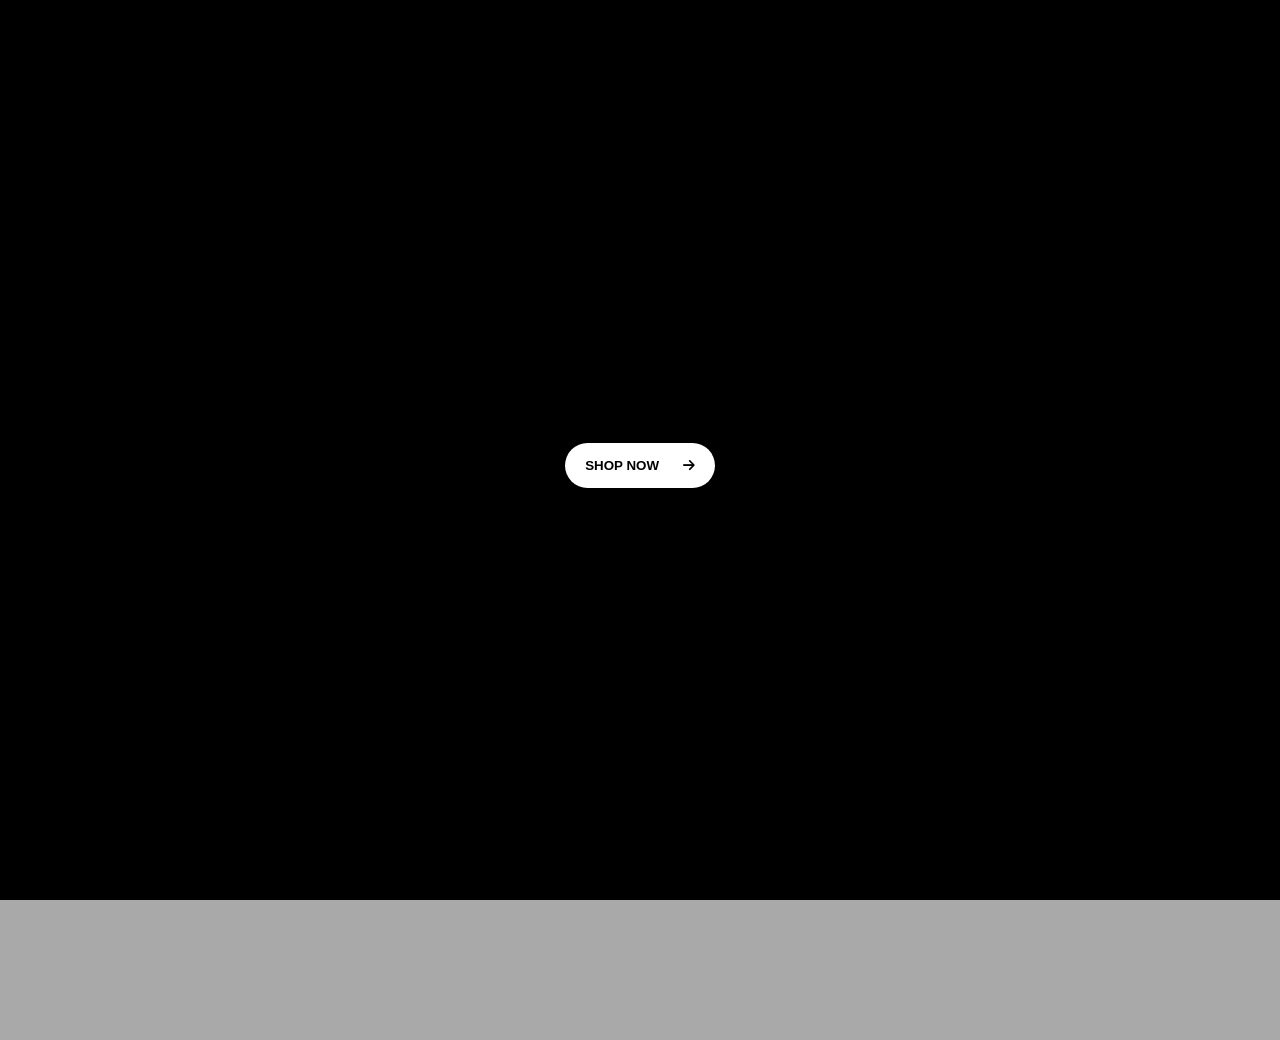
<file: index.html>
<!DOCTYPE html>
<html lang="en">
<head>
    <meta charset="UTF-8">
    <meta name="viewport" content="width=device-width, initial-scale=1.0">
    <link rel="stylesheet" href="https://cdnjs.cloudflare.com/ajax/libs/font-awesome/6.5.0/css/all.min.css" integrity="sha512-Avb2QiuDEEvB4bZJYdft2mNjVShBftLdPG8FJ0V7irTLQ8Uo0qcPxh4Plq7G5tGm0rU+1SPhVotteLpBERwTkw==" crossorigin="anonymous" referrerpolicy="no-referrer" />
<link rel="stylesheet" href="style.css">

<title>Document</title>
</head>
<body>
     <div id="preloader">
        <div class="loader"></div>
    </div>

        <div class="mainlogn">
<div class="login">

<form action="">

    <div class="title">
    <h2>LOGIN / <a href="signup.html">SIGN UP</a></h2>
</div>

<div class="input-box">
    <input type="text" placeholder="Email Adress">
    <input type="text" placeholder="Password">

</div>

<div class="remeber">

<div class="check">
        <input type="checkbox"> 
        <p>Remember me</p>
</div>

<a href="#">Forgot Password?</a>

</div>

<div class="btn-box">

    <button>login</button>

    <span>Dont have any account <a href="signup.html">Sign Up</a></span>

</div>
</div>









</form>

</div>
        </div>


<main>
  <div class="intro">
            <button class="btn">SHOP NOW   <i class="fa-solid fa-arrow-right"></i></button>






            
        </div>

    <div class="main">
    


        <div class="main-header">

<div class="header1">

    <div class="i"><i class="fa-solid fa-bars"></i></div>

    <ul>
        <li><a href="index.html">Home</a></li>
        <li><a href="allproducts.html">products</a></li>
        <li><a href="#">About</a></li>
        <li><a href="#">Contact</a></li>
        <li><a href="#">EXCHANGE ITEM</a></li>

        <button class="btndark">DARK MODE</button>

    </ul>


    <h3>LIZTRE ESENCE</h3>


<div class="icons">
<i class="fa-solid fa-user"></i>
<i class="fa-solid fa-shopping-cart"></i>
</div>

</div>






<div class="header2">


    <p> SUMMER SALE 15 % OFF</p>

    <hr>

</div>






        </div>




<section class="home">
<div class="home-text">


    <div class="container">
    

<div class=“div1”>
    <h4>SALE</h4>
    <a href="shop.html?id=item1">
        <img src="liz1.jpg" alt="">
        <span>CLOJEB T.SHIRT (White)</span>
    </a>
    <div class="price">
        <p class="p1">L.E 660.00</p>
        <p class="p2">L.E 1000 EGY</p>
    </div>
</div>

<div class="div1">
    <h4>SALE</h4>
    <a href="shop.html?id=item2">
        <img src="liz3.jpg" alt="">
        <span>CLOJEB T.SHIRT (Black)</span>
    </a>
    <div class="price">
        <p class="p1">L.E 660.00</p>
        <p class="p2">L.E 1000 EGY</p>
    </div>
</div>


<div class="div1">
    <h4>SALE</h4>
    <a href="shop.html?id=item2">
        <img src="liz3.jpg" alt="">
        <span>CLOJEB T.SHIRT (Black)</span>
    </a>
    <div class="price">
        <p class="p1">L.E 660.00</p>
        <p class="p2">L.E 1000 EGY</p>
    </div>
</div>

<div class="div1">
    <h4>SALE</h4>
    <a href="shop.html?id=item1">
        <img src="liz1.jpg" alt="">
        <span>CLOJEB T.SHIRT (White)</span>
    </a>
    <div class="price">
        <p class="p1">L.E 660.00</p>
        <p class="p2">L.E 1000 EGY</p>
    </div>
</div>


    
    
    
    </div>


</div>


</section>















    </div> 
</main>
    <script src="main.js"></script>
</body>
</html>
</file>
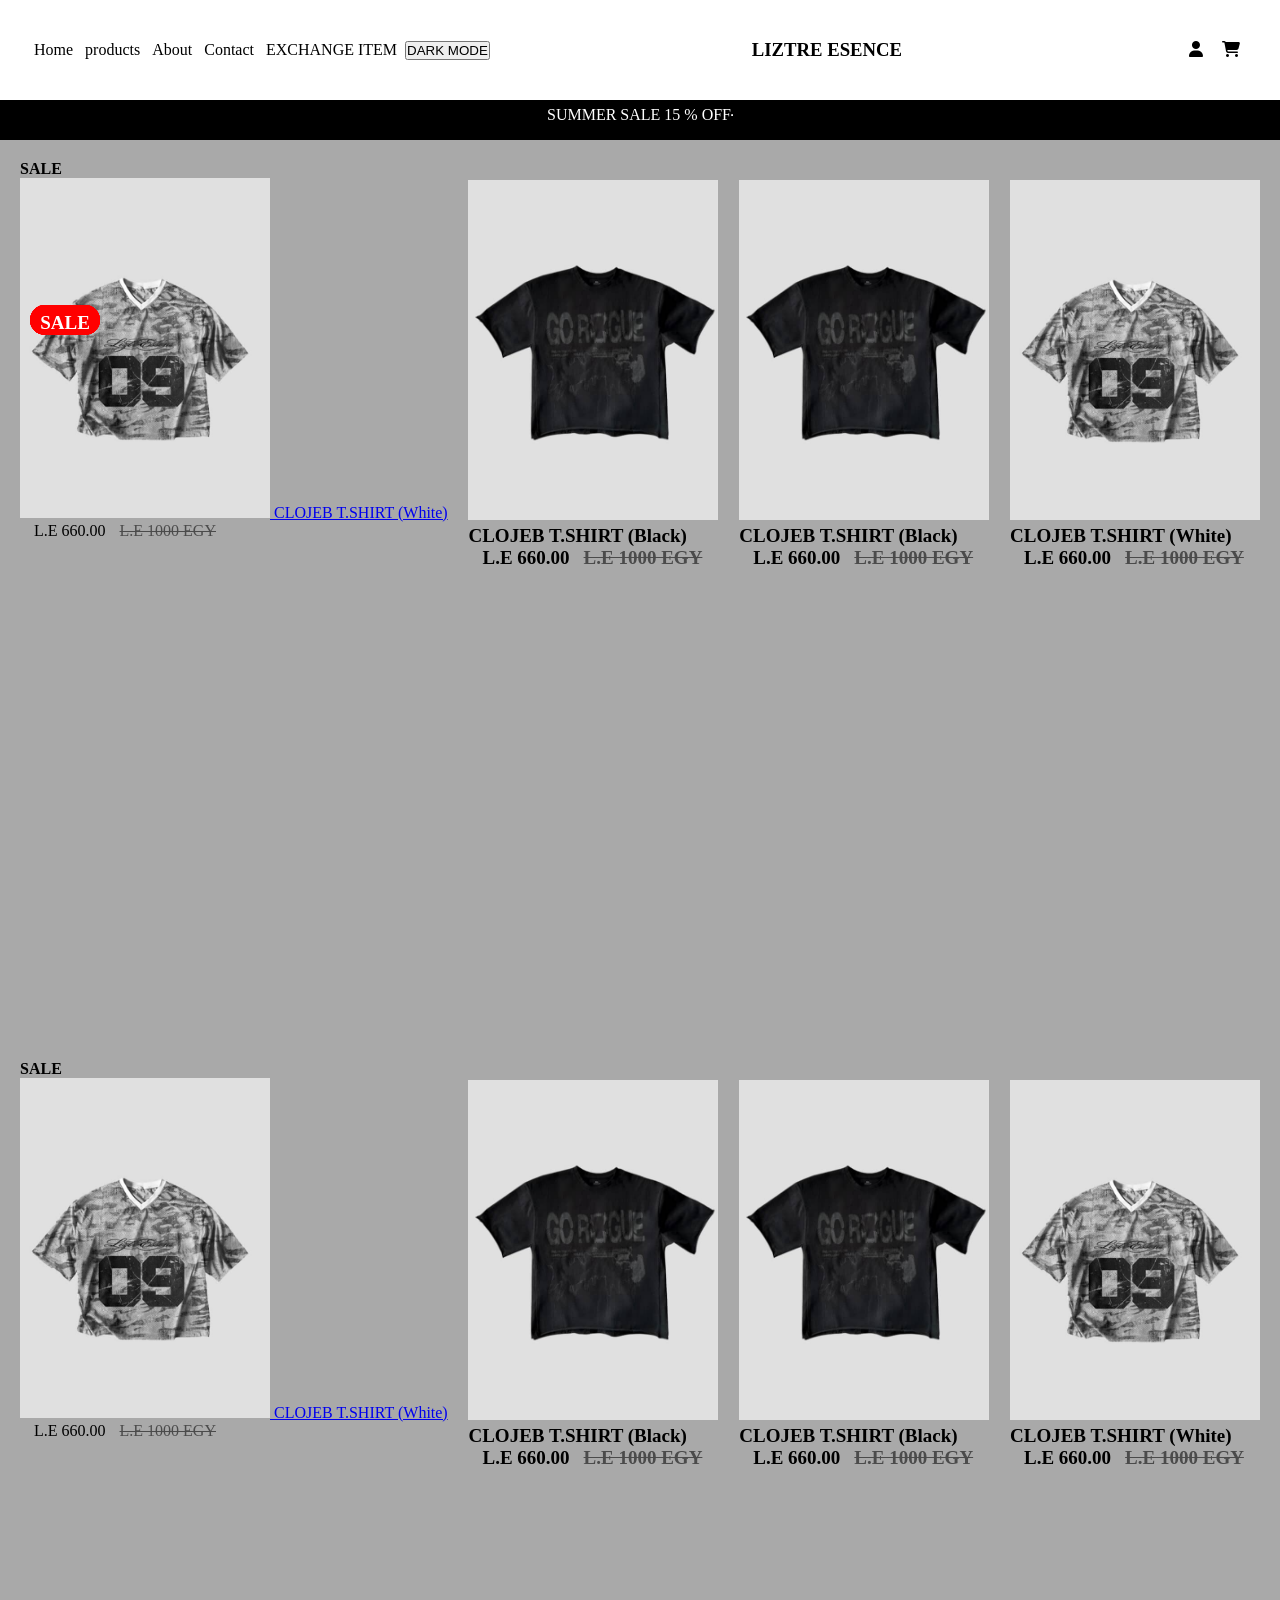
<file: allproducts.html>
<!DOCTYPE html>
<html lang="en">
<head>
    <meta charset="UTF-8">
    <meta name="viewport" content="width=device-width, initial-scale=1.0">
<link rel="stylesheet" href="allproducts.css">
   <link rel="stylesheet" href="https://cdnjs.cloudflare.com/ajax/libs/font-awesome/6.5.0/css/all.min.css" integrity="sha512-Avb2QiuDEEvB4bZJYdft2mNjVShBftLdPG8FJ0V7irTLQ8Uo0qcPxh4Plq7G5tGm0rU+1SPhVotteLpBERwTkw==" crossorigin="anonymous" referrerpolicy="no-referrer" />
    <title>Document</title>
</head>
<body>
    
   
        <div class="main-header">

<div class="header1">

    <div class="i"><i class="fa-solid fa-bars"></i></div>

    <ul>
        <li><a href="index.html">Home</a></li>
        <li><a href="allproducts.html">products</a></li>
        <li><a href="#">About</a></li>
        <li><a href="#">Contact</a></li>
        <li><a href="#">EXCHANGE ITEM</a></li>

        <button class="btndark">DARK MODE</button>

    </ul>


    <h3>LIZTRE ESENCE</h3>


<div class="icons">
<i class="fa-solid fa-user"></i>
<i class="fa-solid fa-shopping-cart"></i>
</div>

</div>






<div class="header2">


    <p> SUMMER SALE 15 % OFF</p>

    <hr>

</div>






        </div>




<section class="home">
<div class="home-text">


    <div class="container">
    
















<div class=“div1”>
    <h4>SALE</h4>
    <a href="shop.html?id=item1">
        <img src="liz1.jpg" alt="">
        <span>CLOJEB T.SHIRT (White)</span>
    </a>
    <div class="price">
        <p class="p1">L.E 660.00</p>
        <p class="p2">L.E 1000 EGY</p>
    </div>
</div>

<div class="div1">
    <h4>SALE</h4>
    <a href="shop.html?id=item2">
        <img src="liz3.jpg" alt="">
        <span>CLOJEB T.SHIRT (Black)</span>
    </a>
    <div class="price">
        <p class="p1">L.E 660.00</p>
        <p class="p2">L.E 1000 EGY</p>
    </div>
</div>


<div class="div1">
    <h4>SALE</h4>
    <a href="shop.html?id=item2">
        <img src="liz3.jpg" alt="">
        <span>CLOJEB T.SHIRT (Black)</span>
    </a>
    <div class="price">
        <p class="p1">L.E 660.00</p>
        <p class="p2">L.E 1000 EGY</p>
    </div>
</div>

<div class="div1">
    <h4>SALE</h4>
    <a href="shop.html?id=item1">
        <img src="liz1.jpg" alt="">
        <span>CLOJEB T.SHIRT (White)</span>
    </a>
    <div class="price">
        <p class="p1">L.E 660.00</p>
        <p class="p2">L.E 1000 EGY</p>
    </div>
</div>


    
    
    
    </div>


</div>



    <div class="container">
    
















<div class=“div1”>
    <h4>SALE</h4>
    <a href="shop.html?id=item1">
        <img src="liz1.jpg" alt="">
        <span>CLOJEB T.SHIRT (White)</span>
    </a>
    <div class="price">
        <p class="p1">L.E 660.00</p>
        <p class="p2">L.E 1000 EGY</p>
    </div>
</div>

<div class="div1">
    <h4>SALE</h4>
    <a href="shop.html?id=item2">
        <img src="liz3.jpg" alt="">
        <span>CLOJEB T.SHIRT (Black)</span>
    </a>
    <div class="price">
        <p class="p1">L.E 660.00</p>
        <p class="p2">L.E 1000 EGY</p>
    </div>
</div>


<div class="div1">
    <h4>SALE</h4>
    <a href="shop.html?id=item2">
        <img src="liz3.jpg" alt="">
        <span>CLOJEB T.SHIRT (Black)</span>
    </a>
    <div class="price">
        <p class="p1">L.E 660.00</p>
        <p class="p2">L.E 1000 EGY</p>
    </div>
</div>

<div class="div1">
    <h4>SALE</h4>
    <a href="shop.html?id=item1">
        <img src="liz1.jpg" alt="">
        <span>CLOJEB T.SHIRT (White)</span>
    </a>
    <div class="price">
        <p class="p1">L.E 660.00</p>
        <p class="p2">L.E 1000 EGY</p>
    </div>
</div>


    
    
    
    </div>

</section>


</body>
</html>
</file>
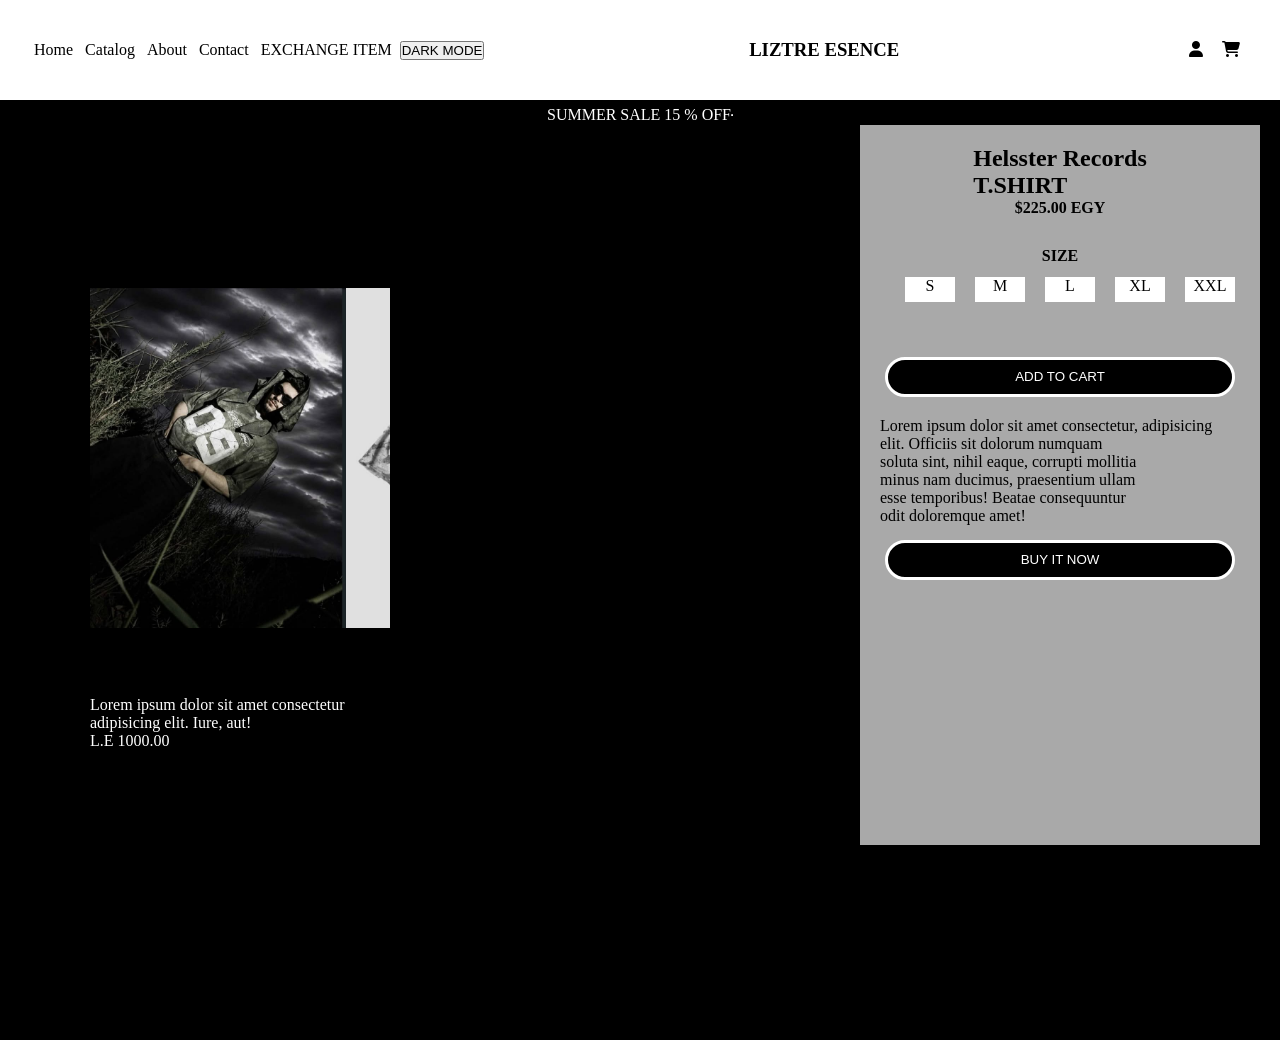
<file: shop.html>
<!DOCTYPE html>
<html lang="en">
<head>
    <meta charset="UTF-8">
    <meta name="viewport" content="width=device-width, initial-scale=1.0">
<link rel="stylesheet" href="shop.css">
    <link rel="stylesheet" href="https://cdnjs.cloudflare.com/ajax/libs/font-awesome/6.5.0/css/all.min.css" integrity="sha512-Avb2QiuDEEvB4bZJYdft2mNjVShBftLdPG8FJ0V7irTLQ8Uo0qcPxh4Plq7G5tGm0rU+1SPhVotteLpBERwTkw==" crossorigin="anonymous" referrerpolicy="no-referrer" />
<title>Document</title>
</head>
<body>

            <div class="mainlogn">
<div class="login">

<form action="">

    <div class="title">
    <h2>LOGIN / <a href="signup.html">SIGN UP</a></h2>
</div>

<div class="input-box">
    <input type="text" placeholder="Email Adress">
    <input type="text" placeholder="Password">

</div>

<div class="remeber">

<div class="check">
        <input type="checkbox"> 
        <p>Remember me</p>
</div>

<a href="#">Forgot Password?</a>

</div>

<div class="btn-box">

    <button>login</button>

    <span>Dont have any account <a href="signup.html">Sign Up</a></span>

</div>
</div>









</form>

</div>
        </div>


<main>


    <div class="main">
    


        <div class="main-header">

<div class="header1">

    <div class="i"><i class="fa-solid fa-bars"></i></div>

    <ul>
        <li><a href="index.html">Home</a></li>
        <li><a href="#">Catalog</a></li>
        <li><a href="#">About</a></li>
        <li><a href="#">Contact</a></li>
        <li><a href="#">EXCHANGE ITEM</a></li>

        <button class="btndark">DARK MODE</button>

    </ul>


    <h3>LIZTRE ESENCE</h3>


<div class="icons">
<i class="fa-solid fa-user"></i>
<i class="fa-solid fa-shopping-cart"></i>
</div>

</div>






<div class="header2">


    <p> SUMMER SALE 15 % OFF</p>

    <hr>

</div>






        </div>




<section class="home">
<div class="home-text">

<div class="right">


<div class="box-images">
 
    <div class="imagesss">

<img src="liz.jpg" alt="">
<img src="liz1.jpg" alt="">
<img src="liz2.jpg" alt="">
<img src="liz3.jpg" alt="">
<img src="liz4.jpg" alt="">

   

    </div>

    <p id="productTitle">Lorem ipsum dolor sit amet consectetur adipisicing elit. Iure, aut!</p>
<span class="producPrice" id="productPrice">L.E 1000.00</span>

</div>



         </div>




<div class="left">

 <form action="">
    <h2>Helsster Records <br> T.SHIRT</h2>
    <span id="productPrice">$225.00 EGY  </span>

    <h4>SIZE</h4>
<div class="size" >
    <a href="#">S</a>
    <a href="#">M</a>
    <a href="#">L</a>
    <a href="#">XL</a>
    <a href="#">XXL</a>

</div>

<button>ADD TO CART</button>

<p>Lorem ipsum dolor sit amet consectetur, adipisicing elit. Officiis sit dolorum numquam <br> soluta sint, nihil eaque, corrupti mollitia <br> minus nam ducimus, praesentium ullam <br> esse temporibus! Beatae consequuntur <br> odit doloremque amet!</p>

<button>BUY IT NOW</button>
</form>



    
</div>





 
</div>
</section>















    </div> 
</main>
    <script src="main.js">



    </script>
</body>
</html>
</file>
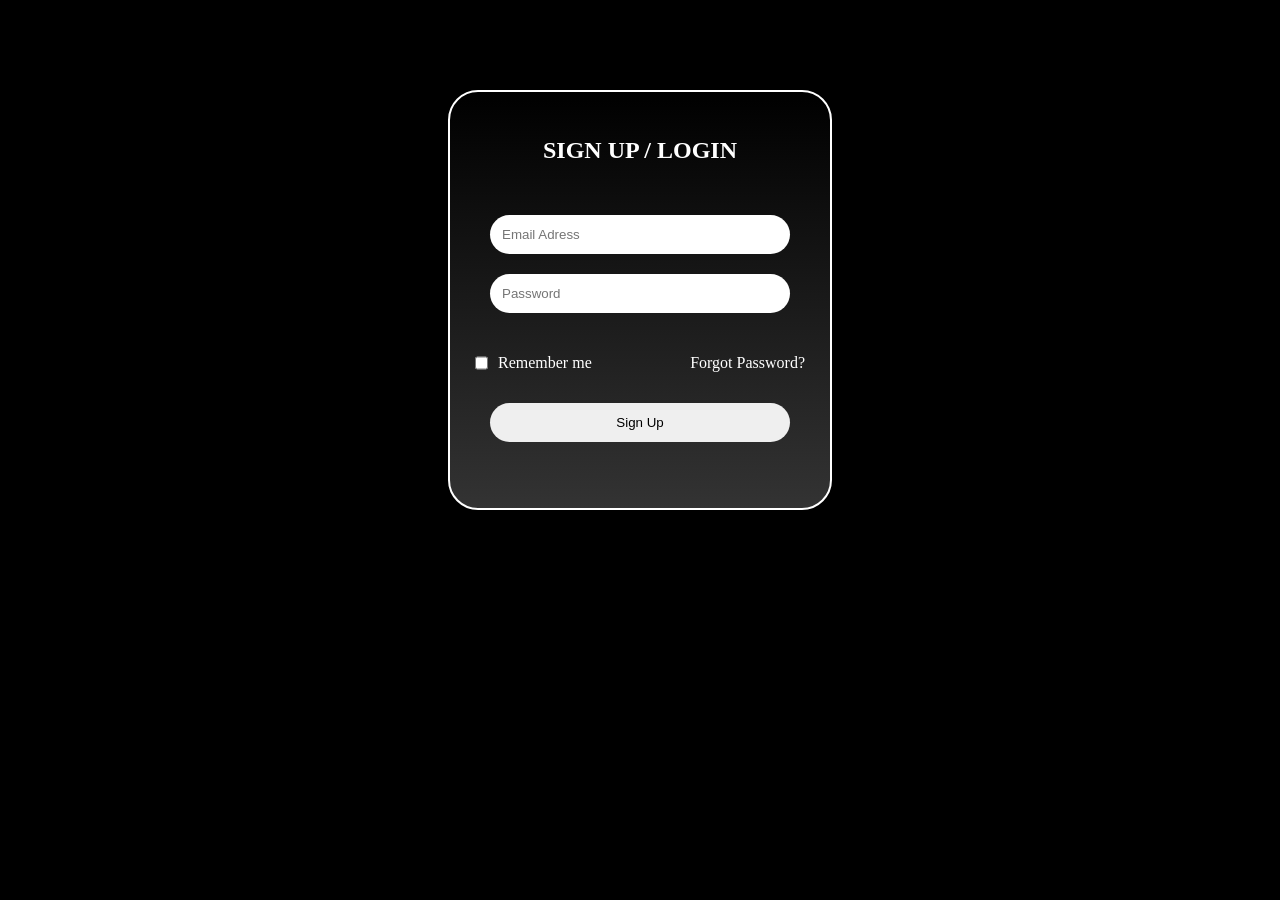
<file: signup.html>
<!DOCTYPE html>
<html lang="en">
<head>
    <meta charset="UTF-8">
    <meta name="viewport" content="width=device-width, initial-scale=1.0">
<link rel="stylesheet" href="signup.css">
    <title>Document</title>
</head>
<body>
       <div class="mainlogn">
<div class="login">

<form action="">

    <div class="title">
    <h2>SIGN UP / <a href="#">LOGIN</a></h2>
</div>

<div class="input-box">
    <input type="text" placeholder="Email Adress">
    <input type="text" placeholder="Password">

</div>


 <div class="remeber">

<div class="check">
        <input type="checkbox"> 
        <p>Remember me</p>
</div>

<a href="#">Forgot Password?</a>

</div>

<div class="btn-box">

    <button>Sign Up</button>

</div>
</div>









</form>

</div>
        </div>

</body>
</html>
</file>
<file: style.css>
*{
margin: 0;
padding: 0;
box-sizing: border-box;
}

body{
    background-color: darkgray;
z-index: -1;
    height: 100vh;
width: 100%;
overflow-x: hidden;

}

i:hover{
    transform: scale(1.1);
    transition: 0.5s;
    color:darkgray ;
}
a img{
    width: 250px;
    height: 340px;
}
.intro{
 display: flex;
 justify-content: center;
 align-items: center;
    z-index: 1001;
    overflow: hidden;
    height: 100%;
    position:fixed;
    bottom: 0;
    top: 0;
    width: 100%;
    color: white;
background-color: black;
}

.btn{
    width: 150px;
    height: 45px;
    border-radius: 23px;
    border: none;
    font-weight: 600;
    background-color: white;
color: black;
margin-top: 30px;
}
.btn:hover{
    background-color: black;
    color: white;
    transition: 0.5s;
    cursor: pointer;
border: 1px solid white ;
}
.btn i {
    margin-left: 20px;
}


.btn.active{

}
.intro.active{
    position: absolute;
    top: -170px;
    transition: 0.9s;
    transform: translateY(-150%);

}


.header1{
    display: flex;
    justify-content: space-between;
    align-items: center;
    color: black;
    width: 100%;
    background-color:white;
    position: fixed;
    padding: 30px;
    right: 0;
    top: 0;
height: 100px;
}

.header1 ul li{
    display: inline-block;
    list-style: none;
padding: 4px;   
}
.header1 ul li a{
    text-decoration: none;
    color: black;
cursor: pointer;
}

.header1 .logo{
    text-align: center;
    margin-right: 150px;
    font-size: 20;
}

.header1 .icons{
    padding: 10px;
}
.header1 .icons i{
    margin-left: 15px;
    cursor: pointer;
}
.header2{
    display: flex;
    justify-content: center;
    align-items: center;
    color: white;
    height: 50px;
    width: 100%;
    margin-top: 7%;
    background-color: black;
}


.home{
    width: 100%;
    height: 100vh;
    background-color:darkgray;
}
body.active{
    background-color:black;
color: white;
}
.home-text{
    display: flex;
    justify-content: center;
    align-items: center;
    width: 100%;
    height: 100%;

}
.container{
    width: 100%;
    padding: 20px;
    height: 100%;
    background-color:darkgray;
    display: flex;
    justify-content: space-between;
    flex-direction: row;
}
.div1 a{
    text-decoration:none ;
    color: black;
}
.div1{
 font-weight: 600;
 font-size: 19px;
    display: flex;
    flex-direction: column;
    height: 300px;
    width: 250px;
    margin-top: 20px;
}
.div1 span{
    margin-top: 12px;
    margin-bottom: 12px;
}
.price{
display: flex;
}
.price p {
    margin-left: 14px;
}

.p2{
    color: #4b4b4b;
    text-decoration: line-through;
}
.div1 h4{
    background-color: red;
    width: 70px;
    position: absolute;
    color: white;
    height: 30px;
    border-radius: 30px;
    padding: 7px;
    text-align: center;
    top: 305px;
    left: 30px;
}

.div1 img:hover{
    transition: 0.5s;
    transform: scale(1.1);
    cursor: pointer;

}

.i{
    display: none;
}

.header1 ul.active{
    left: 20px;
    
}
.container.active{
    background-color: black;
    color: white;
    transition: 0.6s;
}

.div1:hover >:not(:hover){
    filter: blur(10px);
    transition: 0.5s;
}



@media(max-width:560px){

.intro{
    position: absolute;
    bottom: 10px;
    height: 100vh;
}

.i{
margin-right: 80px;
    display: block;
}

.header1{
margin-bottom: 10%;
    position: fixed;
    padding: 20px;
}
.header1 ul {
    position: absolute;
display: flex;
flex-direction: column;
background-color:rgb(112, 112, 112);
height: 300px;
width: 200px;
padding: 30px;
color: white;

left: -200px;
z-index: 1000;
top: 70px;    
}
.header1 ul li a{
    color: white;


}
.header1 h3{
    font-size: 17px;
}
.header1 ul button{
margin-top: 50%;
width: 120px;
height: 45px;
background-color: black;
color: white;
border: none;
border-radius: 30px;
cursor: pointer;
}
.header2{
    margin-top: 40%;
}
.icons{
    margin-right: 20px;
}

.container{
    margin-top:-110px;
    gap: 20px;
height: 100%;

    display: grid;
    grid-template-columns: repeat(2,1fr);
}

.div1{
    font-size: 18px;
    height: 300px;
    width: 180px;
}
.price {
    display: flex;
}
.p2{
    display: flex;
}
.div1 h4{
    top: 240px;
}
}









.mainlogn{
    display: flex;
    justify-content: center;
    align-items: center;
    background-color: re;
background: linear-gradient(black,#333);
    right: 480px;
width:30%;
height: 420px;
padding: 20px;
position: absolute;
border-radius: 30px;
top:90px;
opacity: 0;    
z-index: 1000;
}
.mainlogn.active{
    opacity: 1;
    transition: 0.5s;
}
.main.active{
    filter: blur(10px);
}


form{
   display: flex;
   flex-direction: column;
   justify-content: center;
   align-items: center;
}

form .input-box{
    margin-top: 9%;
    display: flex;
    flex-direction: column;
}
form {
    text-decoration: none;
    color: white;
}
.input-box input{
    width:300px;
    cursor: pointer;
    height: 39px;
    border-radius: 20px;
    border: none;
 margin-top: 20px;
    padding: 12px;
}
.input-box input:focus{
    background-color: black;
    color: white;
    border: 1px solid white;
}
.remeber{
    display: flex;
    height: 40px;
    margin-top: 30px;
    width: 350px;
padding: 10px;

    justify-content: space-between;
    align-items: center;
}
.check{
    display: flex;
    flex-direction: row;
}
.check input{
    margin-right: 10px;
}
.btn-box{
display: flex;
justify-content: center;
align-items: center;
padding: 20px;
flex-direction: column;
}
.btn-box button{
    width: 300px;
    height: 39px;
    border: none;
cursor: pointer;

    padding: 10px;
    border-radius: 20px;
}
.btn-box button:hover{
 border: 1px solid white;
    transition: 0.5s;
    background-color: black;
    color: white;
}
.btn-box span{
    margin-top: 20px;
}
form a{
    text-decoration: none;
    color: white;
}

form a:hover{
    text-decoration: underline;
    transition: 0.5s;

}
.remeber input:checked{
    background-color: black;
    color: white;
}






/* pre loaddr effect*/
#preloader{
    position: fixed;
    top: 0;
    left: 0;
    width: 100%;
    height: 100vh;
    background-color: #000;
    display: flex;
    opacity: 0;
    justify-content: center;
    align-items: center;
    z-index: 99999;
    transition:  0.5s ease ;
}
.loader{
    width: 50px;
    height: 50px;
    border: 5px solid #333;
    border-top: 5ps solid #fff;
    border-radius: 50%;
    animation: spin infinite linear 5s;
}

@keyframes spin{
    0%{
        transform: rotate(0deg);

    }
    100%{
        transform: rotate(360deg);
    }
}

/* كلاس خنضيفه في جافا سكريب*/
.fade-out{
    opacity: 0;
    pointer-events: none;
}
</file>
<file: allproducts.css>
*{
    margin: 0;
    padding: 0;
box-sizing: border-box;
}
i:hover{
    transform: scale(1.1);
    transition: 0.5s;
    color:darkgray ;
}
a img{
    width: 250px;
    height: 340px;
}
.intro{
 display: flex;
 justify-content: center;
 align-items: center;
    z-index: 1001;
    overflow: hidden;
    height: 100%;
    position:fixed;
    bottom: 0;
    top: 0;
    width: 100%;
    color: white;
background-color: black;
}

.btn{
    width: 150px;
    height: 45px;
    border-radius: 23px;
    border: none;
    font-weight: 600;
    background-color: white;
color: black;
margin-top: 30px;
}
.btn:hover{
    background-color: black;
    color: white;
    transition: 0.5s;
    cursor: pointer;
border: 1px solid white ;
}
.btn i {
    margin-left: 20px;
}


.btn.active{

}
.intro.active{
    position: absolute;
    top: -170px;
    transition: 0.9s;
    transform: translateY(-150%);

}


.header1{
    display: flex;
    justify-content: space-between;
    align-items: center;
    color: black;
    width: 100%;
    background-color:white;
    position: fixed;
    padding: 30px;
    right: 0;
    top: 0;
height: 100px;
}

.header1 ul li{
    display: inline-block;
    list-style: none;
padding: 4px;   
}
.header1 ul li a{
    text-decoration: none;
    color: black;
cursor: pointer;
}

.header1 .logo{
    text-align: center;
    margin-right: 150px;
    font-size: 20;
}

.header1 .icons{
    padding: 10px;
}
.header1 .icons i{
    margin-left: 15px;
    cursor: pointer;
}
.header2{
    display: flex;
    justify-content: center;
    align-items: center;
    color: white;
    height: 50px;
    width: 100%;
    margin-top: 7%;
    background-color: black;
}


.home{
    width: 100%;
    height: 100vh;
    background-color:darkgray;
}
body.active{
    background-color:black;
color: white;
}
.home-text{
    display: flex;
    align-items: center;
    width: 100%;
    height: 100%;

}
.container{
    width: 100%;
    padding: 20px;
    height: 100%;
    background-color:darkgray;
    display: flex;
    justify-content: space-between;
    flex-direction: row;
}
.div1 a{
    text-decoration:none ;
    color: black;
}
.div1{
 font-weight: 600;
 font-size: 19px;
    display: flex;
    flex-direction: column;
    height: 300px;
    width: 250px;
    margin-top: 20px;
}
.div1 span{
    margin-top: 12px;
    margin-bottom: 12px;
}
.price{
display: flex;
}
.price p {
    margin-left: 14px;
}

.p2{
    color: #4b4b4b;
    text-decoration: line-through;
}
.div1 h4{
    background-color: red;
    width: 70px;
    position: absolute;
    color: white;
    height: 30px;
    border-radius: 30px;
    padding: 7px;
    text-align: center;
    top: 305px;
    left: 30px;
}

.div1 img:hover{
    transition: 0.5s;
    transform: scale(1.1);
    cursor: pointer;

}

.i{
    display: none;
}

.header1 ul.active{
    left: 20px;
    
}
.container.active{
    background-color: black;
    color: white;
    transition: 0.6s;
}

.div1:hover >:not(:hover){
    filter: blur(10px);
    transition: 0.5s;
}



@media(max-width:560px){

.intro{
    position: absolute;
    bottom: 10px;
    height: 100vh;
}

.i{
margin-right: 80px;
    display: block;
}

.header1{
margin-bottom: 10%;
    position: fixed;
    padding: 20px;
}
.header1 ul {
    position: absolute;
display: flex;
flex-direction: column;
background-color:rgb(112, 112, 112);
height: 300px;
width: 200px;
padding: 30px;
color: white;

left: -200px;
z-index: 1000;
top: 70px;    
}
.header1 ul li a{
    color: white;


}
.header1 h3{
    font-size: 17px;
}
.header1 ul button{
margin-top: 50%;
width: 120px;
height: 45px;
background-color: black;
color: white;
border: none;
border-radius: 30px;
cursor: pointer;
}
.header2{
    margin-top: 40%;
}
.icons{
    margin-right: 20px;
}

.container{
    margin-top:-110px;
    gap: 20px;
height: 100%;

    display: grid;
    grid-template-columns: repeat(2,1fr);
}

.div1{
    font-size: 18px;
    height: 300px;
    width: 180px;
}
.price {
    display: flex;
}
.p2{
    display: flex;
}
.div1 h4{
    top: 240px;
}
}
</file>
<file: shop.css>
*{
margin: 0;
padding: 0;
box-sizing: border-box;
}

body{
    background-color: darkgray;
z-index: -1;
    height: 100vh;
width: 100%;
overflow-x: hidden;

}

.box-images{
display: flex;
flex-direction: column;
overflow-y:hidden ;
height: 500px;
width: 300px;
margin-left: 40px;
}
.imagesss {
    display: flex;
    flex-direction: row;
    align-items: center;
height: 100%;
width: 100%;
overflow-x: scroll;
}
 img{
    width: 100px;
    height: 100%;
    object-fit: contain;
}




i:hover{
    transform: scale(1.1);
    transition: 0.5s;
    color:darkgray ;
}
.intro{
 display: flex;
 justify-content: center;
 align-items: center;
    z-index: 1001;
    overflow: hidden;
    height: 100%;
    position:fixed;
    bottom: 0;
    top: 0;
    width: 100%;
    color: white;
background-color: black;
}

.btn{
    width: 150px;
    height: 45px;
    border-radius: 23px;
    border: none;
    font-weight: 600;
    background-color: white;
color: black;
margin-top: 30px;
}
.btn:hover{
    background-color: black;
    color: white;
    transition: 0.5s;
    cursor: pointer;
border: 1px solid white ;
}
.btn i {
    margin-left: 20px;
}


.btn.active{

}
.intro.active{
    position: absolute;
    top: -170px;
    transition: 0.9s;
    transform: translateY(-150%);

}


.header1{
    display: flex;
    justify-content: space-between;
    align-items: center;
    color: black;
    width: 100%;
    background-color:white;
    position: fixed;
    padding: 30px;
    right: 0;
    top: 0;
height: 100px;
}

.header1 ul li{
    display: inline-block;
    list-style: none;
padding: 4px;   
}
.header1 ul li a{
    text-decoration: none;
    color: black;
cursor: pointer;
}

.header1 .logo{
    text-align: center;
    margin-right: 150px;
    font-size: 20;
}

.header1 .icons{
    padding: 10px;
}
.header1 .icons i{
    margin-left: 15px;
    cursor: pointer;
}
.header2{
    display: flex;
    justify-content: center;
    align-items: center;
    color: white;
    height: 50px;
    width: 100%;
    margin-top: 7%;
    background-color: black;
}


.home{
    width: 100%;
 background-color: black;
    height: 100vh;
}
body.active{
    background-color:black;
color: white;
}
.home-text{
    display: flex;
    justify-content: space-between;
    padding: 50px;
    align-items: center;
    width: 100%;
    height: 80%;
}
.right{
    background-color: black;
    color: white;


}
.productPrice.active{

}
.right img{
    height: 340px;
object-fit: cover;
margin-bottom: 30px;
width: 300px;
}
.right .images img{
height: 80px;
gap: 20px;
width: 80px;

}
.images{
    display: flex;
    margin-top: 10px;
    justify-content: space-between;
    align-items: center;
    width: 100%;
}


.i{
    display: none;
}

.header1 ul.active{
    left: 20px;
    
}


.left{
text-align: left;

    background-color: darkgray;
position: absolute;
    right: 20px;

    height: 80%;
 margin-bottom: 30px;
    padding: 20px;
    width: 400px;
}


form{
    display: flex;
    color: black;
    align-items: flex-start;
 background-color: darkgray;
    flex-direction: column;
}
form h2{
    color: black;
font-weight: 600;
text-align: left;

}
form span{
    color: black;
font-weight: 600;
    margin-bottom: 30px;
}

.size{
    display: flex;
text-align: center;
margin-top: 12px;
margin-bottom: 40px;
}
.size a{

    background-color: white;
    color: black;
    margin-left: 20px;
    width: 50px;
    height: 25px;
}
.size a:focus{
    border: 1px solid white;
    background-color: black;
    color: white;
}

form button {
width: 350px;
border-radius: 22px;
background-color: black;
border: 3px solid white;
height: 40px;
color: white;
margin-bottom: 20px;
margin-top: 15px;

}
form h4{
    color: black;
}

form p {
    color: black;
}

@media(max-width:560px){


.home-text {
background-color: black;
    height: 100vh;
}

    .home{
        background-color: black;
        height: 110vh;
    }
    .left{

        margin-top: 300%;
    }

    .left form{
         color: white;
    }

    .box-images{
        overflow-y: hidden;
        padding: 30px;
        width: 450px;
margin-left: 5px;
    }
    .imagesss {
        overflow-y: hidden;
        width: 300px;
        margin-left: 10px;
    }
    .imagesss img{
        height: 450px;
    }
.intro{
    position: absolute;
    bottom: 10px;
    height: 100vh;
}

.i{
margin-right: 80px;
    display: block;
}

.header1{
margin-bottom: 10%;
    position: fixed;
    padding: 20px;
}
.header1 ul {
    position: absolute;
display: flex;
flex-direction: column;
background-color:rgb(112, 112, 112);
height: 300px;
width: 200px;
padding: 30px;
color: white;

left: -200px;
z-index: 1000;
top: 70px;    
}
.header1 ul li a{
    color: white;


}
.header1 h3{
    font-size: 17px;
}
.header1 ul button{
margin-top: 50%;
width: 120px;
height: 45px;
background-color: black;
color: white;
border: none;
border-radius: 30px;
cursor: pointer;
}
.header2{
    margin-top: 40%;
}
.icons{
    margin-right: 20px;
}

.container{
    margin-top:-110px;
    gap: 20px;
height: 100%;

    display: grid;
    grid-template-columns: repeat(2,1fr);
}

.div1{
    font-size: 18px;
    height: 300px;
    width: 180px;
}
.price {
    display: flex;
}
.p2{
    display: flex;
}
.div1 h4{
    top: 240px;
}
.header2 {
    margin-top: 40px;
}
}









.mainlogn{
    display: flex;
    justify-content: center;
    align-items: center;
    background-color: re;
background: linear-gradient(black,#333);
    right: 480px;
width:30%;
height: 420px;
padding: 20px;
position: absolute;
border-radius: 30px;
top:90px;
opacity: 0;
z-index: 1000;
}
.mainlogn.active{
    opacity: 1;
    transition: 0.5s;
}
.main.active{
    filter: blur(10px);
}



form{
   display: flex;
   flex-direction: column;
   justify-content: center;
   align-items: center;
}

form .input-box{
    margin-top: 9%;
    display: flex;
    flex-direction: column;
}
form {
    text-decoration: none;
    color: white;
}
.input-box input{
    width:300px;
    cursor: pointer;
    height: 39px;
    border-radius: 20px;
    border: none;
 margin-top: 20px;
    padding: 12px;
}
.input-box input:focus{
    background-color: black;
    color: white;
    border: 1px solid white;
}
.remeber{
    display: flex;
    height: 40px;
    margin-top: 30px;
    width: 350px;
padding: 10px;

    justify-content: space-between;
    align-items: center;
}
.check{
    display: flex;
    flex-direction: row;
}
.check input{
    margin-right: 10px;
}
.btn-box{
display: flex;
justify-content: center;
align-items: center;
padding: 20px;
flex-direction: column;
}
.btn-box button{
    width: 300px;
    height: 39px;
    border: none;
cursor: pointer;

    padding: 10px;
    border-radius: 20px;
}
.btn-box button:hover{
 border: 1px solid white;
    transition: 0.5s;
    background-color: black;
    color: white;
}
.btn-box span{
    margin-top: 20px;
}
form a{
    text-decoration: none;
    color: white;
}

form a:hover{
    text-decoration: underline;
    transition: 0.5s;

}
.remeber input:checked{
    background-color: black;
    color: white;
}
</file>
<file: signup.css>
*{
    margin: 0;
    padding: 0;
    box-sizing: border-box;

}

body{
    height: 100%;
background-color: black;
    width: 100%;
    display: flex;
    justify-content: center;
    align-items: center;
}
.mainlogn{
    border: 2px solid white;
    display: flex;
    justify-content: center;
    align-items: center;
background: linear-gradient(black,#333);
width:30%;
margin-top: 7%;
height: 420px;
padding: 20px;
border-radius: 30px;
}


form{
   display: flex;
   flex-direction: column;
   justify-content: center;
   align-items: center;
}

form .input-box{
    margin-top: 9%;
    display: flex;
    flex-direction: column;
}
form {
    text-decoration: none;
    color: white;
}
.input-box input{
    width:300px;
    cursor: pointer;
    height: 39px;
    border-radius: 20px;
    border: none;
 margin-top: 20px;
    padding: 12px;
}
.input-box input:focus{
    background-color: black;
    color: white;
    border: 1px solid white;
}
.remeber{
    display: flex;
    height: 40px;
    margin-top: 30px;
    width: 350px;
padding: 10px;

    justify-content: space-between;
    align-items: center;
}
.check{
    display: flex;
    flex-direction: row;
}
.check input{
    margin-right: 10px;
}
.btn-box{
display: flex;
justify-content: center;
align-items: center;
padding: 20px;
flex-direction: column;
}
.btn-box button{
    width: 300px;
    height: 39px;
    border: none;
cursor: pointer;

    padding: 10px;
    border-radius: 20px;
}
.btn-box button:hover{
 border: 1px solid white;
    transition: 0.5s;
    background-color: black;
    color: white;
}
.btn-box span{
    margin-top: 20px;
}
form a{
    text-decoration: none;
    color: white;
}

form a:hover{
    text-decoration: underline;
    transition: 0.5s;

}
.remeber input:checked{
    background-color: black;
    color: white;
}
</file>
